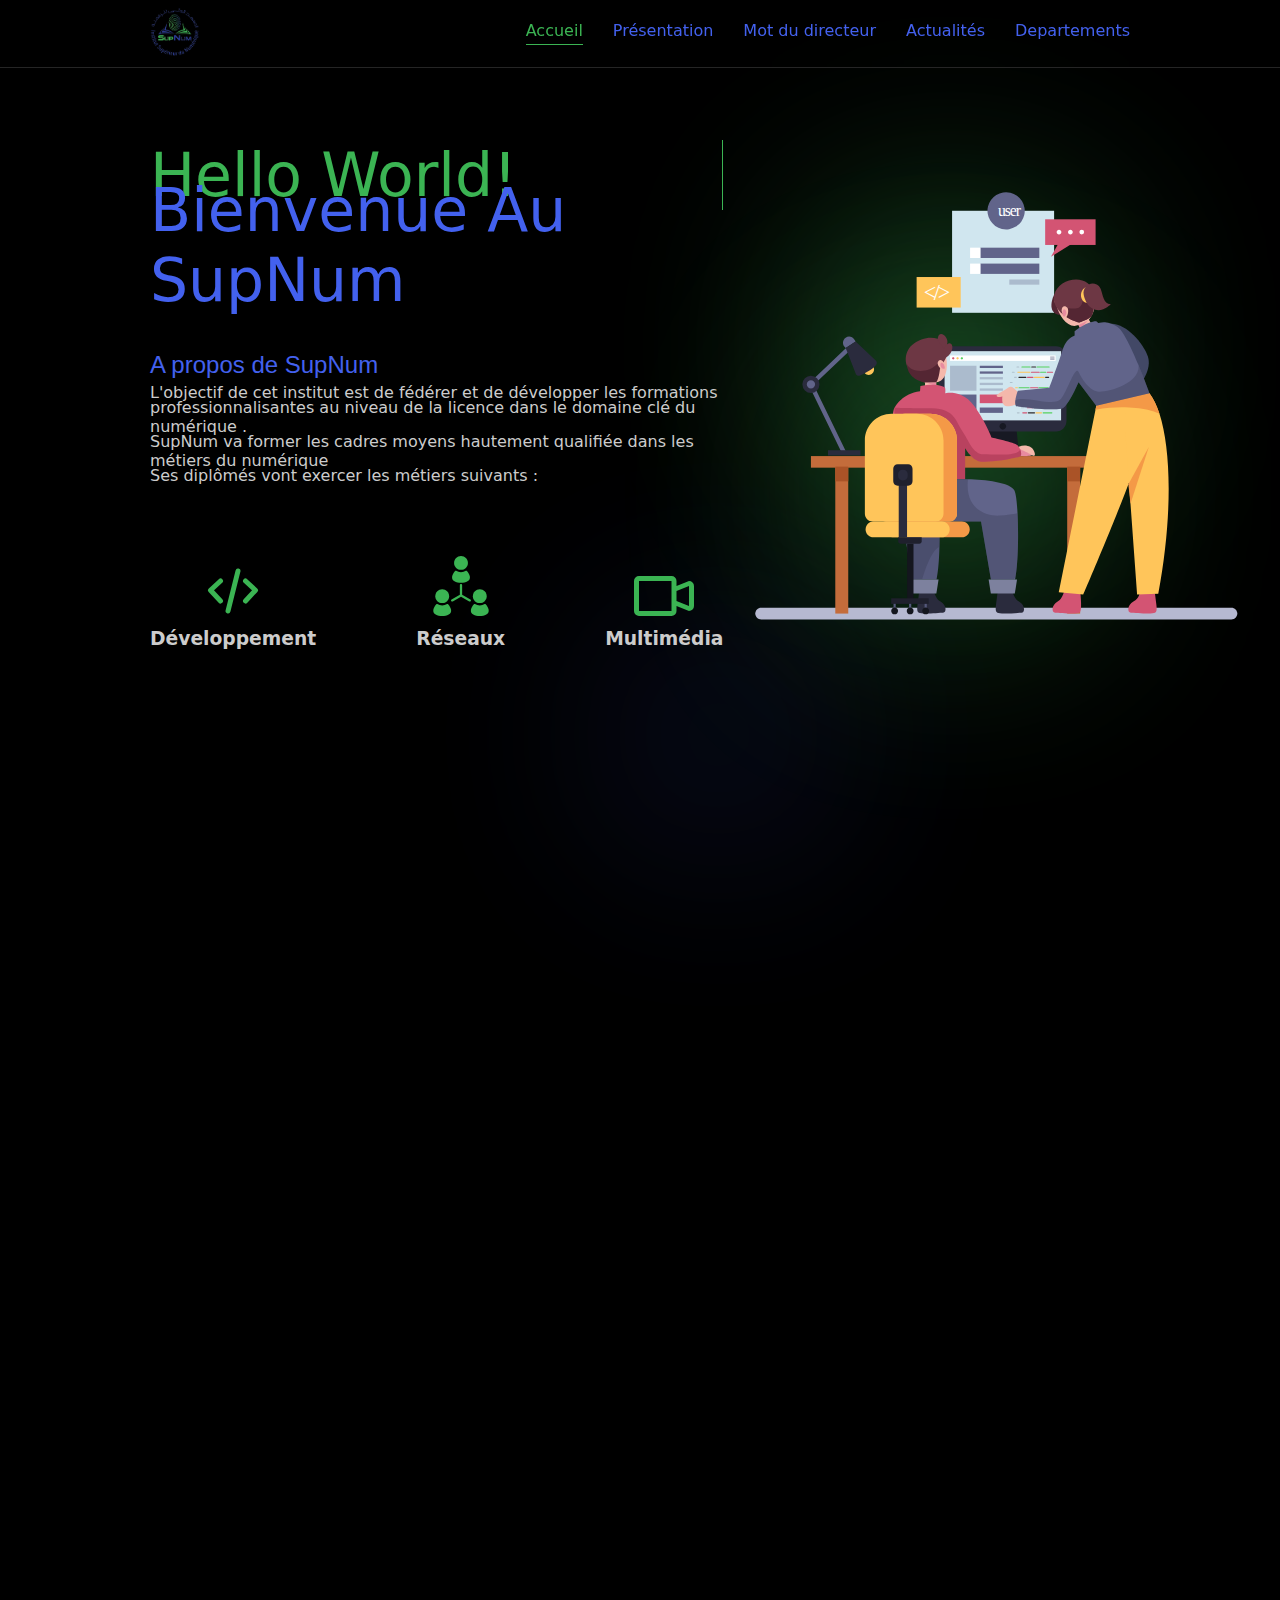
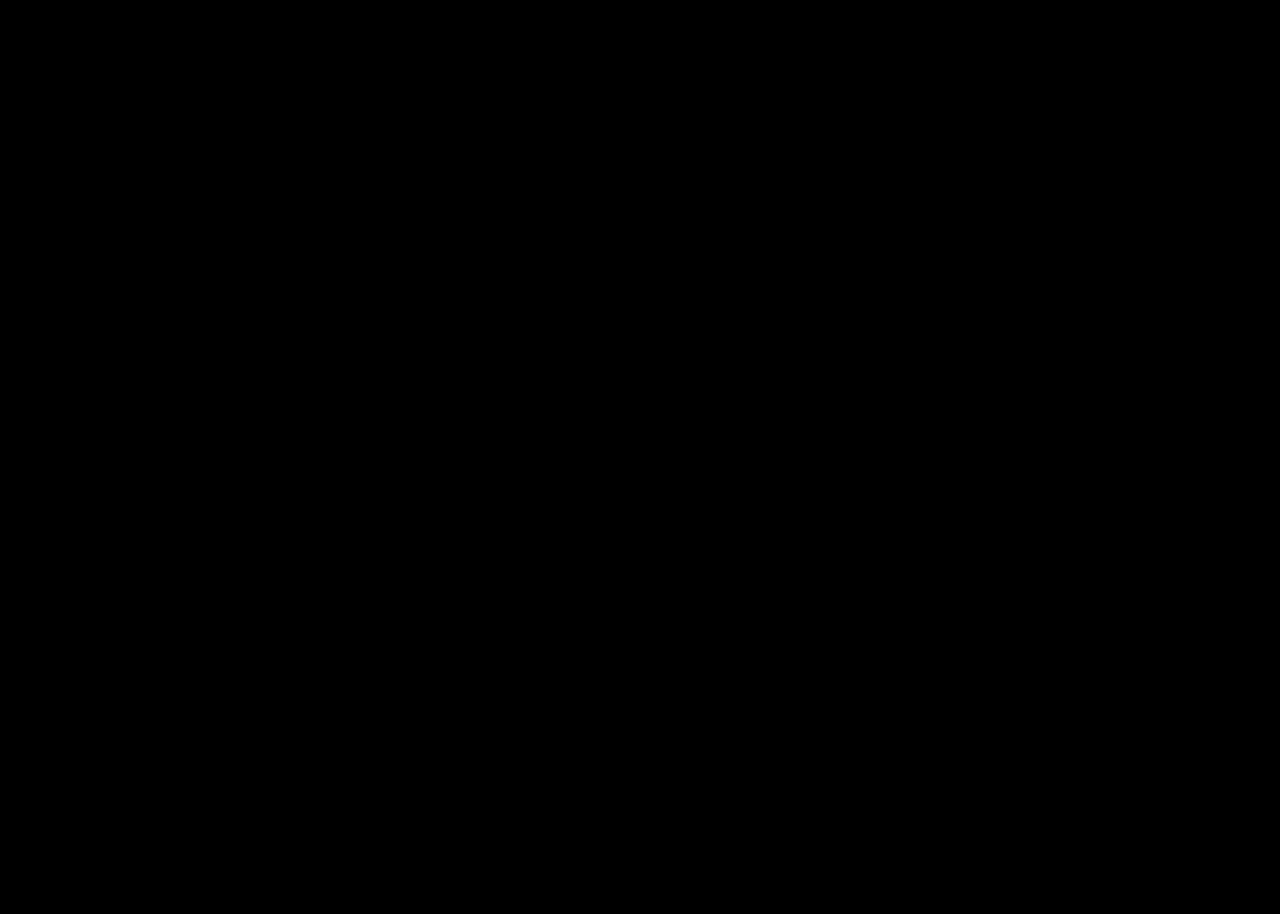
<file: index.html>
<!DOCTYPE html>
<html lang="en">
  <head>
    <meta charset="UTF-8" />
    <meta name="viewport" content="width=device-width, initial-scale=1.0" />
    <title>Home</title>
    <link rel="stylesheet" href="styles.css" />
    <link rel="icon" href="src/logo-supnum2.png" />
  </head>
  <body>
    
    <div class="nav-bar-container">
      <div class="nav-bar">
        <div clas="nav-bar-left">
          <img src="src/logo-supnum2.png" alt="logo" class="logo" />
        </div>
        <div class="nav-bar-right">
          <a href="index.html" class="nav-link activated">Accueil</a>
          <a href="presentation.html" class="nav-link">Présentation</a>
          <a href="mot-directeur.html" class="nav-link">Mot du directeur</a>
          <a href="actualites.html" class="nav-link">Actualités</a>
          <a href="departements.html" class="nav-link">Departements</a>
        </div>
      </div>
    </div>
    <main>
    <header>
      <div class="background">
        <div class="bubble" id="bubble1"></div>
        <div class="bubble" id="bubble2"></div>
        <div class="bubble" id="bubble3"></div>
        <div class="bubble" id="bubble4"></div>
        <div class="bubble" id="bubble5"></div>
        <div class="bubble" id="bubble6"></div>
        <!-- <div class="bubble" id="bubble7"></div>
        <div class="bubble" id="bubble8"></div>
        <div class="bubble" id="bubble9"></div>
        <div class="bubble" id="bubble10"></div>
        <div class="bubble" id="bubble11"></div>
        <div class="bubble" id="bubble12"></div> -->
      </div>

    </header>

      <section class="hero scroll-section">
        <div class="left-side">
          <div class="hello">
            <h1 class="first-title">Hello World!</h1>
            <h1 class="second-title">Bienvenue Au SupNum</h1>
            <p class="third-title">A propos de SupNum</p>
            <p class="explique prem">
              L'objectif de cet institut est de fédérer et de développer les
              formations</p>
              <p class="explique  deux">professionnalisantes au niveau de la licence dans le domaine clé du numérique .
                
              </p>
            
            <p class="explique troi"> SupNum va former les
              cadres moyens hautement qualifiée dans les métiers du numérique
            </p>
            <p class="explique quatre">Ses diplômés vont exercer
              les métiers suivants :</p>
            </p>
          </div>
          <div class="photos">
            <div class="Aphotos">
              <img src="src/code-svgrepo-com.svg" />
              <h3>Développement</h3>
            </div>
            <div class="Bphotos">
              <img src="src/network-1-svgrepo-com.svg" />
              <h3>Réseaux</h3>
            </div>
            <div class="Cphotos">
              <img src="src/video-camera.svg" />
              <h3>Multimédia</h3>
            </div>
          </div>
        </div>
        <div class="right-side">
          <img src="src/hero-image.svg" />
        </div>
      </section>

      <section class="presentation scroll-section scroll-slow">
        <div class="presentation-left">
          <h2 class="presentation-left-text1">Facilitez Votre Parcours</h2>
          <h2 class="presentation-left-text2">Académique Avec les</h2>
          <h2 class="presentation-left-text3">E-Services de SupNum</h2>
        </div>
        <div class="presentation-right">
          <p class="presentation-right-text1">
            Nous mettons à votre disposition une gamme complète de services
            électroniques
          </p>
          <p class="presentation-right-text2">
            conçus pour améliorer votre expérience académique et administrative.
            Notre
          </p>
          <p class="presentation-right-text3">
            objectif est de vous offrir un accès fluide à tous les outils et
            plateformes dont vous
          </p>
          <p class="presentation-right-text4">
            avez besoin, adaptés aux étudiants, au personnel, et aux visiteurs
          </p>
          <div class="presentation-right-button">
            <button>En savoir plus<img src="src/arrow-right.svg" /></button>
          </div>
        </div>
      </section>

      <section class="cardes scroll-section scroll-slower">
        <div class="carde carde-1" id="card-1">
          <div class="carde-content">
            <h2 class="cardes-text cardes-text1">Pour le Personnel</h2>
            <h2 class="cardes-text cardes-text2">et les Employés</h2>
            <img src="src/employee-group-svgrepo-com.svg" />
          </div>
        </div>
        <div class="carde carde-2" id="card-2">
          <div class="carde-content">
            <h2 class="cardes-text cardes-text3">Pour les Étudiants</h2>
            <img src="src/graduate-svgrepo-com.svg" />
          </div>
        </div>
        <div class="carde carde-3" id="card-3">
          <div class="carde-content">
            <h2 class="cardes-text cardes-text4">Pour les Visiteurs</h2>
            <img src="src/visitor-identification-svgrepo-com.svg" />
          </div>
        </div>
      </section>

      <section class="dates-importantes scroll-section scroll-slow">
        <div class="dates-left">
          <h2 class="dates-titre">Titre des dates</h2>
          <div class="title-dates">
            <br />
            <p class="title1-date title-date">Nomination du directeur Général</p>
            <p class="title2-date title-date" id="creation">Création</p>
            <p class="title3-date title-date">
              Formalités d'inscription 2021-2022
            </p>
          </div>
          <div class="dates-left-headlines">
            <h4 class="headline-paragraphe1 headline Nomination">
              Nomination de M. Cheikh
            </h4>
            <h4 class="headline-paragraphe2 headline Nomination">
              Ould Dhib au poste de
            </h4>
            <h4 class="headline-paragraphe3 headline Nomination">
              Directeur Général de
            </h4>
            <h4 class="headline-paragraphe4 headline Nomination">SupNum</h4>
          </div>
          <div class="dates-left-contenue">
            <p class="paragraphe1 contenue Nomination">
              Par décret du Président de la République Islamique de la Mauritanie
              en date du 13
            </p>
            <p class="paragraphe2 contenue Nomination">
              octobre 2021, Mr. cheikh Ould Dhib est nommé directeur Général de
              Minstitut supérieur
            </p>
            <p class="paragraphe3 contenue Nomination">
              du numérique SupNum à Nouakchott .
            </p>
            <p class="paragraphe4 contenue Nomination">
              Cheikh Dhib maître de conférences, ancien coordinateur Master
              Professionnel en
            </p>
            <p class="paragraphe5 contenue Nomination">
              Informatique Appliquée à la Gestion MPIAG en département
              informatique
            </p>
            <p class="paragraphe6 contenue Nomination">ISCAE Mauritanie .</p>
          </div>
        </div>
        <div class="dates-right">
          <h2 class="dates-right-text1 second-title">Dates</h2>
          <h2 class="dates-right-text2 second-title">importantes</h2>
          <img
            src="src/WhatsApp Image 2024-12-30 à 08.09.17_eabddf77.jpg"
            class="Nomination"
          />
        </div>
      </section>
    </main>

    <footer>
      <div class="row">
        <div class="col">
          <img class="logo-footer" src="src/logo-supnum2.png" />
          <p class="title-footer">L'Institut Supérieur du Numérique (SupNum)</p>
          <p class="paragraphe-footer paragraphe-footer1">
            est une institution dédiée à la formation
          </p>
          <p class="paragraphe-footer paragraphe-footer2">
            en informatique et aux métiers du
          </p>
          <p class="paragraphe-footer paragraphe-footer3">
            numérique en Mauritanie.
          </p>
          <h7>Developed by Kaber Sidi</h7>
        </div>
        <div class="col">
          <h3>
            Départements
            <div class="underline"><span></span></div>
          </h3>
          <p>DSI</p>
          <p>RSS</p>
          <p>CNM</p>
        </div>
        <div class="col">
          <h3>
            liens
            <div class="underline"><span></span></div>
          </h3>
          <ul>
            <li><a href="index.html">Accueil</a></li>
            <li><a href="presentation.html">Présentation</a></li>
            <li><a href="mot-directeur.html">Mot du directeur</a></li>
            <li><a href="actualites.html">Actualités</a></li>
            <li><a href="departements.html">Départements</a></li>
          </ul>
        </div>
        <div class="col">
          <h3>
            Contact
            <div class="underline"><span></span></div>
          </h3>
          <div class="phone-flex">
            <img src="src/phone-svgrepo-com.svg" />
            <p class="phone">+222 45 24 45 44</p>
          </div>
          <div class="mail-flex">
            <img src="src/mail-alt-svgrepo-com.svg" />
            <p class="mail">contact@supnum.mr</p>
          </div>
          <div class="social-icons">
            <img class="facebook" src="src/facebook-svgrepo-com.svg" />
            <img class="youtube" src="src/youtube-168-svgrepo-com.svg" />
            <img class="x" src="src/x-social-media-logo-icon.svg" />
          </div>
        </div>
      </div>
      <hr />
      <h8 class="copyright"
        >© 2025 Institut Supérieur du Numérique. All rights reserved. | Privacy
        Policy | Terms of Service</h8>
    </footer>
    <script src="main.js"></script>
  </body>
</html>
</file>
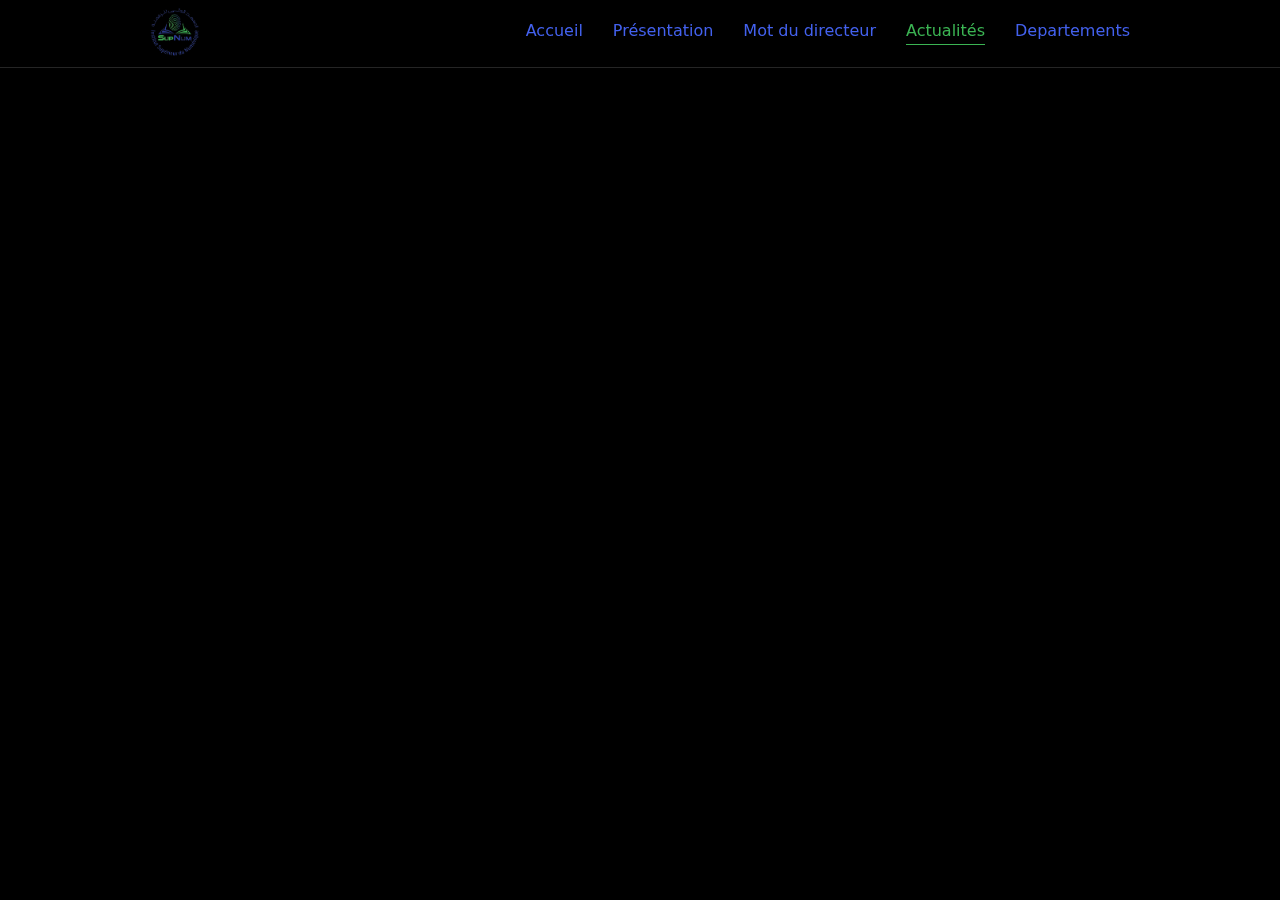
<file: actualites.html>
<!DOCTYPE html>
<html lang="en">
  <head>
    <meta charset="UTF-8" />
    <meta name="viewport" content="width=device-width, initial-scale=1.0" />
    <title>Actualités - SupNum</title>
    <link rel="stylesheet" href="styles.css" />
    <link rel="icon" href="src/logo-supnum2.png" />
  </head>
  <body>
    <div class="nav-bar-container">
      <div class="nav-bar">
        <div clas="nav-bar-left">
          <img src="src/logo-supnum2.png" alt="logo" class="logo" />
        </div>
        <div class="nav-bar-right">
          <a href="index.html" class="nav-link">Accueil</a>
          <a href="presentation.html" class="nav-link">Présentation</a>
          <a href="mot-directeur.html" class="nav-link">Mot du directeur</a>
          <a href="actualites.html" class="nav-link activated">Actualités</a>
          <a href="departements.html" class="nav-link">Departements</a>
        </div>
      </div>
    </div>
<!-- 
    <main>
      <section class="news-section">
        <h1>Actualités</h1>

        <div class="news-grid">
          <article class="news-card">
            <div class="news-image">
              <img
                src="src/WhatsApp Image 2024-12-30 à 08.09.17_eabddf77.jpg"
                alt="Nomination du directeur"
              />
            </div>
            <div class="news-content">
              <h2>Nomination du Directeur Général</h2>
              <p class="news-date">13 octobre 2021</p>
              <p class="news-excerpt">
                M. Cheikh Ould Dhib a été nommé directeur Général de l'Institut
                supérieur du numérique SupNum à Nouakchott.
              </p>
              <a href="#" class="read-more">Lire la suite</a>
            </div>
          </article>

          <article class="news-card">
            <div class="news-image">
              <img src="src/inscription.jpg" alt="Inscriptions" />
            </div>
            <div class="news-content">
              <h2>Ouverture des Inscriptions 2024-2025</h2>
              <p class="news-date">Prochainement</p>
              <p class="news-excerpt">
                Les inscriptions pour l'année académique 2024-2025 seront
                bientôt ouvertes. Restez à l'écoute pour plus d'informations.
              </p>
              <a href="#" class="read-more">Lire la suite</a>
            </div>
          </article>

          <article class="news-card">
            <div class="news-image">
              <img src="src/partnership.jpg" alt="Partenariat" />
            </div>
            <div class="news-content">
              <h2>Nouveaux Partenariats</h2>
              <p class="news-date">En cours</p>
              <p class="news-excerpt">
                SupNum développe activement des partenariats avec des
                entreprises du secteur numérique pour enrichir son offre de
                formation.
              </p>
              <a href="#" class="read-more">Lire la suite</a>
            </div>
          </article>
        </div>
      </section>
    </main>

    <footer>
      <div class="row">
        <div class="col">
          <img class="logo-footer" src="src/logo-supnum2.png" />
          <p class="title-footer">L'Institut Supérieur du Numérique (SupNum)</p>
          <p class="paragraphe-footer paragraphe-footer1">
            est une institution dédiée à la formation
          </p>
          <p class="paragraphe-footer paragraphe-footer2">
            en informatique et aux métiers du
          </p>
          <p class="paragraphe-footer paragraphe-footer3">
            numérique en Mauritanie.
          </p>
          <h7>Developed by Kaber Sidi</h7>
        </div>
        <div class="col">
          <h3>
            Départements
            <div class="underline"><span></span></div>
          </h3>
          <p>DSI</p>
          <p>RSS</p>
          <p>CNM</p>
        </div>
        <div class="col">
          <h3>
            liens
            <div class="underline"><span></span></div>
          </h3>
          <ul>
            <li><a href="index.html">Accueil</a></li>
            <li><a href="presentation.html">Présentation</a></li>
            <li><a href="mot-directeur.html">Mot du directeur</a></li>
            <li><a href="actualites.html">Actualités</a></li>
            <li><a href="departements.html">Départements</a></li>
          </ul>
        </div>
        <div class="col">
          <h3>
            Contact
            <div class="underline"><span></span></div>
          </h3>
          <div class="phone-flex">
            <img src="src/phone-svgrepo-com.svg" />
            <p class="phone">+222 45 24 45 44</p>
          </div>
          <div class="mail-flex">
            <img src="src/mail-alt-svgrepo-com.svg" />
            <p class="mail">contact@supnum.mr</p>
          </div>
          <div class="social-icons">
            <img class="facebook" src="src/facebook-svgrepo-com.svg" />
            <img class="youtube" src="src/youtube-168-svgrepo-com.svg" />
            <img class="x" src="src/x-social-media-logo-icon.svg" />
          </div>
        </div>
      </div>
      <hr />
      <h8 class="copyright"
        >© 2025 Institut Supérieur du Numérique. All rights reserved. | Privacy
        Policy | Terms of Service</h8
      >
    </footer> -->
    <script src="main.js"></script>
  </body>
</html>
</file>
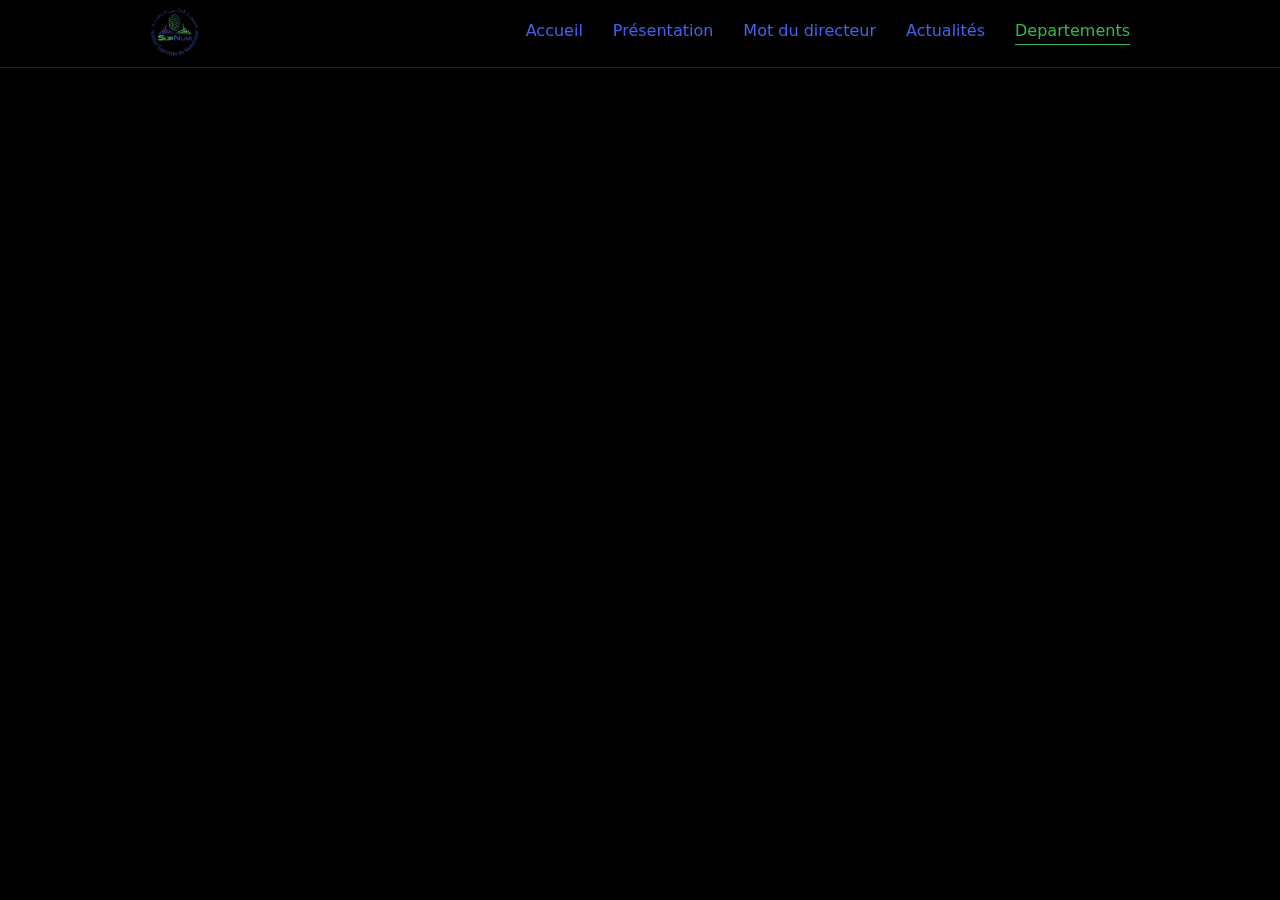
<file: departements.html>
<!DOCTYPE html>
<html lang="en">
  <head>
    <meta charset="UTF-8" />
    <meta name="viewport" content="width=device-width, initial-scale=1.0" />
    <title>Départements - SupNum</title>
    <link rel="stylesheet" href="styles.css" />
    <link rel="icon" href="src/logo-supnum2.png" />
  </head>
  <body>
    <div class="nav-bar-container">
      <div class="nav-bar">
        <div clas="nav-bar-left">
          <img src="src/logo-supnum2.png" alt="logo" class="logo" />
        </div>
        <div class="nav-bar-right">
          <a href="index.html" class="nav-link">Accueil</a>
          <a href="presentation.html" class="nav-link">Présentation</a>
          <a href="mot-directeur.html" class="nav-link">Mot du directeur</a>
          <a href="actualites.html" class="nav-link">Actualités</a>
          <a href="departements.html" class="nav-link activated"
            >Departements</a
          >
        </div>
      </div>
    </div>
<!-- 
    <main>
      <section class="departments-section">
        <h1>Nos Départements</h1>

        <div class="departments-grid">
          <article class="department-card">
            <div class="department-icon">
              <img src="src/code-svgrepo-com.svg" alt="DSI Icon" />
            </div>
            <div class="department-content">
              <h2>DSI - Développement des Systèmes d'Information</h2>
              <p class="department-description">
                Le département DSI forme des experts en développement
                d'applications et de systèmes d'information. Les étudiants
                apprennent les langages de programmation modernes, les
                frameworks populaires, et les méthodologies de développement
                agile.
              </p>
              <h3>Compétences clés :</h3>
              <ul>
                <li>Programmation web et mobile</li>
                <li>Bases de données</li>
                <li>Architecture logicielle</li>
                <li>Génie logiciel</li>
              </ul>
              <a href="#" class="learn-more">En savoir plus</a>
            </div>
          </article>

          <article class="department-card">
            <div class="department-icon">
              <img src="src/network-1-svgrepo-com.svg" alt="RSS Icon" />
            </div>
            <div class="department-content">
              <h2>RSS - Réseaux et Systèmes</h2>
              <p class="department-description">
                Le département RSS forme des spécialistes en réseaux
                informatiques et administration système. Les étudiants
                acquièrent des compétences en configuration, sécurisation et
                maintenance des infrastructures réseau.
              </p>
              <h3>Compétences clés :</h3>
              <ul>
                <li>Administration réseau</li>
                <li>Sécurité informatique</li>
                <li>Cloud computing</li>
                <li>Virtualisation</li>
              </ul>
              <a href="#" class="learn-more">En savoir plus</a>
            </div>
          </article>

          <article class="department-card">
            <div class="department-icon">
              <img src="src/video-camera.svg" alt="CNM Icon" />
            </div>
            <div class="department-content">
              <h2>CNM - Communication Numérique et Multimédia</h2>
              <p class="department-description">
                Le département CNM forme des professionnels de la communication
                numérique et du multimédia. Les étudiants développent des
                compétences en création de contenu digital et en communication
                moderne.
              </p>
              <h3>Compétences clés :</h3>
              <ul>
                <li>Design graphique</li>
                <li>Production audiovisuelle</li>
                <li>Marketing digital</li>
                <li>Animation 2D/3D</li>
              </ul>
              <a href="#" class="learn-more">En savoir plus</a>
            </div>
          </article>
        </div>
      </section>
    </main>

    <footer>
      <div class="row">
        <div class="col">
          <img class="logo-footer" src="src/logo-supnum2.png" />
          <p class="title-footer">L'Institut Supérieur du Numérique (SupNum)</p>
          <p class="paragraphe-footer paragraphe-footer1">
            est une institution dédiée à la formation
          </p>
          <p class="paragraphe-footer paragraphe-footer2">
            en informatique et aux métiers du
          </p>
          <p class="paragraphe-footer paragraphe-footer3">
            numérique en Mauritanie.
          </p>
          <h7>Developed by Kaber Sidi</h7>
        </div>
        <div class="col">
          <h3>
            Départements
            <div class="underline"><span></span></div>
          </h3>
          <p>DSI</p>
          <p>RSS</p>
          <p>CNM</p>
        </div>
        <div class="col">
          <h3>
            liens
            <div class="underline"><span></span></div>
          </h3>
          <ul>
            <li><a href="index.html">Accueil</a></li>
            <li><a href="presentation.html">Présentation</a></li>
            <li><a href="mot-directeur.html">Mot du directeur</a></li>
            <li><a href="actualites.html">Actualités</a></li>
            <li><a href="departements.html">Départements</a></li>
          </ul>
        </div>
        <div class="col">
          <h3>
            Contact
            <div class="underline"><span></span></div>
          </h3>
          <div class="phone-flex">
            <img src="src/phone-svgrepo-com.svg" />
            <p class="phone">+222 45 24 45 44</p>
          </div>
          <div class="mail-flex">
            <img src="src/mail-alt-svgrepo-com.svg" />
            <p class="mail">contact@supnum.mr</p>
          </div>
          <div class="social-icons">
            <img class="facebook" src="src/facebook-svgrepo-com.svg" />
            <img class="youtube" src="src/youtube-168-svgrepo-com.svg" />
            <img class="x" src="src/x-social-media-logo-icon.svg" />
          </div>
        </div>
      </div>
      <hr />
      <h8 class="copyright"
        >© 2025 Institut Supérieur du Numérique. All rights reserved. | Privacy
        Policy | Terms of Service</h8
      >
    </footer> -->
    <script src="main.js"></script>
  </body>
</html>
</file>
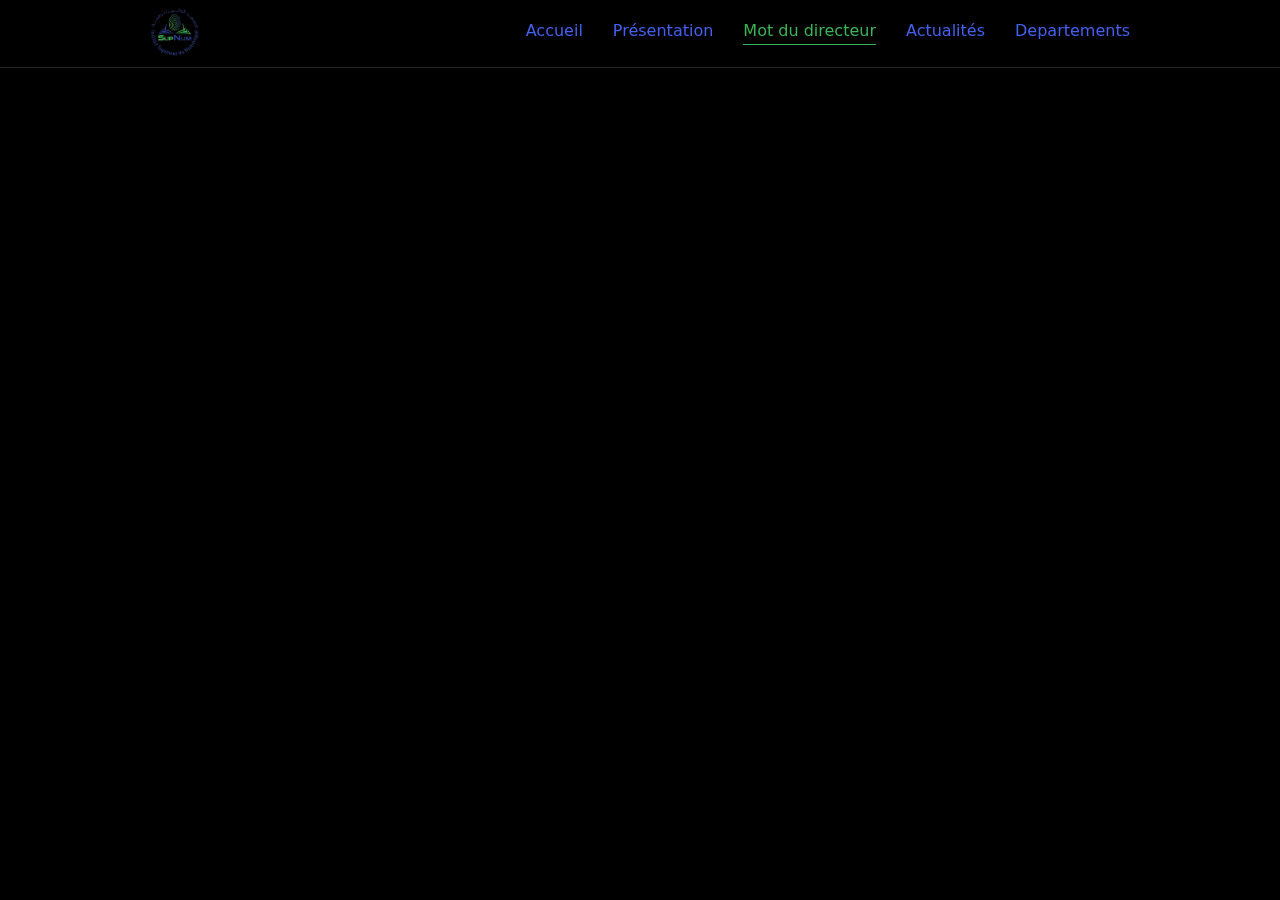
<file: mot-directeur.html>
<!DOCTYPE html>
<html lang="en">
  <head>
    <meta charset="UTF-8" />
    <meta name="viewport" content="width=device-width, initial-scale=1.0" />
    <title>Mot du Directeur - SupNum</title>
    <link rel="stylesheet" href="styles.css" />
    <link rel="icon" href="src/logo-supnum2.png" />
  </head>
  <body>
    <div class="nav-bar-container">
      <div class="nav-bar">
        <div clas="nav-bar-left">
          <img src="src/logo-supnum2.png" alt="logo" class="logo" />
        </div>
        <div class="nav-bar-right">
          <a href="index.html" class="nav-link">Accueil</a>
          <a href="presentation.html" class="nav-link">Présentation</a>
          <a href="mot-directeur.html" class="nav-link activated"
            >Mot du directeur</a
          >
          <a href="actualites.html" class="nav-link">Actualités</a>
          <a href="departements.html" class="nav-link">Departements</a>
        </div>
      </div>
    </div>

    <!-- <main>
      <section class="director-message">
        <div class="director-header">
          <div class="director-image">
            <img
              src="src/WhatsApp Image 2024-12-30 à 08.09.17_eabddf77.jpg"
              alt="Directeur SupNum"
            />
          </div>
          <div class="director-title">
            <h1>Mot du Directeur Général</h1>
            <h2>M. Cheikh Ould Dhib</h2>
            <p>Directeur Général de SupNum</p>
          </div>
        </div>

        <div class="message-content">
          <div class="message-text">
            <p>Chers étudiants, chers collègues, chers partenaires,</p>

            <p>
              C'est avec un grand plaisir que je vous accueille sur le site web
              de l'Institut Supérieur du Numérique (SupNum). Notre institut
              représente une initiative majeure dans le développement du secteur
              numérique en Mauritanie.
            </p>

            <p>
              En tant que Directeur Général, ma vision est de faire de SupNum un
              centre d'excellence en formation numérique, reconnu tant au niveau
              national qu'international. Notre mission est de former les futurs
              leaders du numérique, capables de relever les défis technologiques
              de demain.
            </p>

            <p>Nous nous engageons à :</p>
            <ul>
              <li>
                Offrir une formation de qualité alignée sur les standards
                internationaux
              </li>
              <li>
                Développer des partenariats stratégiques avec le secteur privé
              </li>
              <li>Encourager l'innovation et la recherche appliquée</li>
              <li>Promouvoir l'excellence académique et professionnelle</li>
            </ul>

            <p>
              Je vous invite à découvrir notre institut et à rejoindre notre
              communauté dynamique et innovante.
            </p>

            <div class="signature">
              <p>Cordialement,</p>
              <p>M. Cheikh Ould Dhib</p>
              <p>Directeur Général</p>
            </div>
          </div>
        </div>
      </section>
    </main>

    <footer>
      <div class="row">
        <div class="col">
          <img class="logo-footer" src="src/logo-supnum2.png" />
          <p class="title-footer">L'Institut Supérieur du Numérique (SupNum)</p>
          <p class="paragraphe-footer paragraphe-footer1">
            est une institution dédiée à la formation
          </p>
          <p class="paragraphe-footer paragraphe-footer2">
            en informatique et aux métiers du
          </p>
          <p class="paragraphe-footer paragraphe-footer3">
            numérique en Mauritanie.
          </p>
          <h7>Developed by Kaber Sidi</h7>
        </div>
        <div class="col">
          <h3>
            Départements
            <div class="underline"><span></span></div>
          </h3>
          <p>DSI</p>
          <p>RSS</p>
          <p>CNM</p>
        </div>
        <div class="col">
          <h3>
            liens
            <div class="underline"><span></span></div>
          </h3>
          <ul>
            <li><a href="index.html">Accueil</a></li>
            <li><a href="presentation.html">Présentation</a></li>
            <li><a href="mot-directeur.html">Mot du directeur</a></li>
            <li><a href="actualites.html">Actualités</a></li>
            <li><a href="departements.html">Départements</a></li>
          </ul>
        </div>
        <div class="col">
          <h3>
            Contact
            <div class="underline"><span></span></div>
          </h3>
          <div class="phone-flex">
            <img src="src/phone-svgrepo-com.svg" />
            <p class="phone">+222 45 24 45 44</p>
          </div>
          <div class="mail-flex">
            <img src="src/mail-alt-svgrepo-com.svg" />
            <p class="mail">contact@supnum.mr</p>
          </div>
          <div class="social-icons">
            <img class="facebook" src="src/facebook-svgrepo-com.svg" />
            <img class="youtube" src="src/youtube-168-svgrepo-com.svg" />
            <img class="x" src="src/x-social-media-logo-icon.svg" />
          </div>
        </div>
      </div>
      <hr />
      <h8 class="copyright"
        >© 2025 Institut Supérieur du Numérique. All rights reserved. | Privacy
        Policy | Terms of Service</h8
      >
    </footer> -->
    <script src="main.js"></script>
  </body>
</html>
</file>
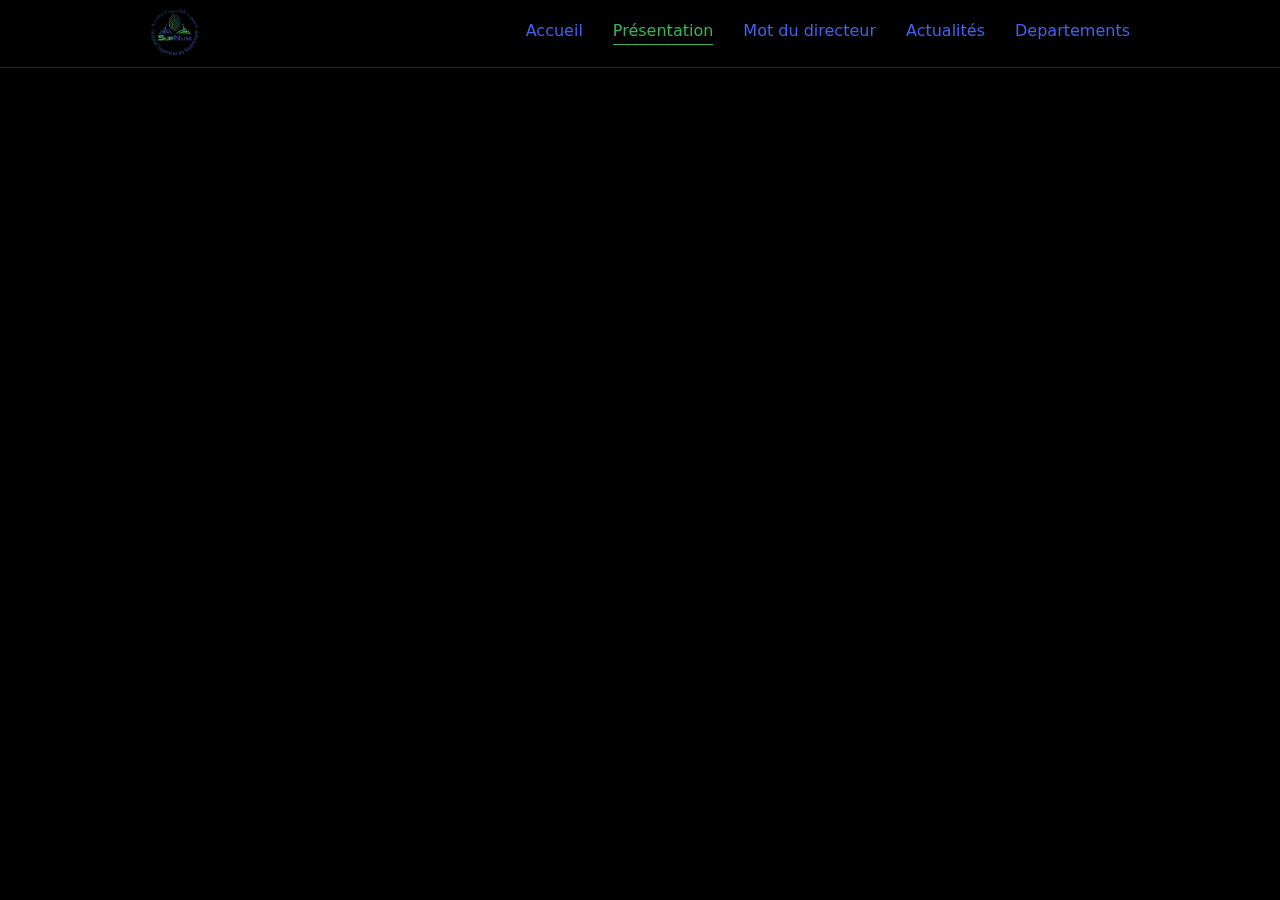
<file: presentation.html>
<!DOCTYPE html>
<html lang="en">
  <head>
    <meta charset="UTF-8" />
    <meta name="viewport" content="width=device-width, initial-scale=1.0" />
    <title>Présentation - SupNum</title>
    <link rel="stylesheet" href="styles.css" />
    <link rel="icon" href="src/logo-supnum2.png" />
  </head>
  <body>
    <div class="nav-bar-container ">
      <div class="nav-bar">
        <div clas="nav-bar-left">
          <img src="src/logo-supnum2.png" alt="logo" class="logo" />
        </div>
        <div class="nav-bar-right">
          <a href="index.html" class="nav-link">Accueil</a>
          <a href="presentation.html" class="nav-link activated"
            >Présentation</a
          >
          <a href="mot-directeur.html" class="nav-link">Mot du directeur</a>
          <a href="actualites.html" class="nav-link">Actualités</a>
          <a href="departements.html" class="nav-link">Departements</a>
        </div>
      </div>
    </div>

    <!-- <main>
      <section class="presentation-page">
        <div class="page-header">
          <h1>Présentation de SupNum</h1>
        </div>
        <div class="presentation-content">
          <div class="presentation-text">
            <h2>Notre Mission</h2>
            <p>
              L'Institut Supérieur du Numérique (SupNum) est une institution
              d'excellence dédiée à la formation des futurs leaders du numérique
              en Mauritanie. Notre mission est de fournir une éducation de
              qualité dans les domaines du développement informatique, des
              réseaux et du multimédia.
            </p>

            <h2>Nos Objectifs</h2>
            <ul>
              <li>
                Former des professionnels hautement qualifiés dans le domaine du
                numérique
              </li>
              <li>
                Développer des formations professionnalisantes au niveau licence
              </li>
              <li>
                Répondre aux besoins du marché du travail en matière de
                compétences numériques
              </li>
              <li>Contribuer au développement numérique de la Mauritanie</li>
            </ul>

            <h2>Notre Vision</h2>
            <p>
              SupNum aspire à devenir un centre d'excellence reconnu dans la
              formation numérique en Afrique de l'Ouest, en offrant des
              programmes innovants et adaptés aux besoins du marché.
            </p>
          </div>
        </div>
      </section>
    </main>

    <footer>
      <div class="row">
        <div class="col">
          <img class="logo-footer" src="src/logo-supnum2.png" />
          <p class="title-footer">L'Institut Supérieur du Numérique (SupNum)</p>
          <p class="paragraphe-footer paragraphe-footer1">
            est une institution dédiée à la formation
          </p>
          <p class="paragraphe-footer paragraphe-footer2">
            en informatique et aux métiers du
          </p>
          <p class="paragraphe-footer paragraphe-footer3">
            numérique en Mauritanie.
          </p>
          <h7>Developed by Kaber Sidi</h7>
        </div>
        <div class="col">
          <h3>
            Départements
            <div class="underline"><span></span></div>
          </h3>
          <p>DSI</p>
          <p>RSS</p>
          <p>CNM</p>
        </div>
        <div class="col">
          <h3>
            liens
            <div class="underline"><span></span></div>
          </h3>
          <ul>
            <li><a href="index.html">Accueil</a></li>
            <li><a href="presentation.html">Présentation</a></li>
            <li><a href="mot-directeur.html">Mot du directeur</a></li>
            <li><a href="actualites.html">Actualités</a></li>
            <li><a href="departements.html">Départements</a></li>
          </ul>
        </div>
        <div class="col">
          <h3>
            Contact
            <div class="underline"><span></span></div>
          </h3>
          <div class="phone-flex">
            <img src="src/phone-svgrepo-com.svg" />
            <p class="phone">+222 45 24 45 44</p>
          </div>
          <div class="mail-flex">
            <img src="src/mail-alt-svgrepo-com.svg" />
            <p class="mail">contact@supnum.mr</p>
          </div>
          <div class="social-icons">
            <img class="facebook" src="src/facebook-svgrepo-com.svg" />
            <img class="youtube" src="src/youtube-168-svgrepo-com.svg" />
            <img class="x" src="src/x-social-media-logo-icon.svg" />
          </div>
        </div>
      </div>
      <hr />
      <h8 class="copyright"
        >© 2025 Institut Supérieur du Numérique. All rights reserved. | Privacy
        Policy | Terms of Service</h8
      >
    </footer> -->
    <script src="main.js"></script>
  </body>
</html>
</file>
<file: styles.css>
/*Body start*/

* {
  /* box-sizing: border-box; */
  font-family: system-ui, -apple-system, BlinkMacSystemFont, "Segoe UI", Roboto,
    sans-serif;
}

html {
  overflow-x: hidden;
}

body {
  font-family: "Segoe UI", Tahoma, Geneva, Verdana, sans-serif;
  overflow-x: hidden;
  background-color: black;
  margin: 0;
}

body::-webkit-scrollbar {
  display: none;
}

/* Lenis CSS Settings */
html.lenis {
  height: auto;
}

.lenis.lenis-smooth {
  scroll-behavior: auto;
}

.lenis.lenis-smooth [data-lenis-prevent] {
  overscroll-behavior: contain;
}

.lenis.lenis-stopped {
  overflow: hidden;
}

.lenis.lenis-scrolling iframe {
  pointer-events: none;
}
/* End Lenis CSS Settings */

main {
  padding-top: 100px;
  padding-left: 150px;
  padding-right: 150px;
  background-color: black;
  z-index: 10;
  position: relative;
}

.scroll-section {
  opacity: 0;
  transform: translateY(50px);
  transition: all 1s cubic-bezier(0.645, 0.045, 0.355, 1);
}

.scroll-section.visible {
  opacity: 1;
  transform: translateY(0);
}

/*Body end*/

/*background start*/
.bubble {
  position: absolute;
  filter: blur(120px);
  opacity: 0;
  transition: opacity 2s ease;
  z-index: -10;
}
/* #bubble1 {
  background: #4361ee;
} */
#bubble2 {
  background: #4361ee;
}
#bubble2 {
  background: #4361ee;
}
#bubble3 {
  background: #3bb453;
}
#bubble4 {
  background: #3bb453;
}
#bubble5 {
  background: #4361ee;
}
#bubble6 {
  background: #3bb453;
}
#bubble7 {
  background: #4361ee;
  bottom: 0px;
}
#bubble8 {
  background: #3bb453;
  bottom: 0px;
}
#bubble9 {
  background: #4361ee;
  bottom: 0px;
}
#bubble10 {
  background: #3bb453;
  bottom: 0px;
}
#bubble11 {
  background: #4361ee;
  bottom: 0px;
}
#bubble12 {
  background: #3bb453;
  bottom: 0px;
}
/*background end*/

/*nav start*/
.nav-bar-container {
  position: fixed;
  top: 0;
  left: 0;
  right: 0;
  z-index: 100;
  padding: 6.5px 150px;
  backdrop-filter: blur(15px);
  border-bottom: 1px solid #252525;
  transition: transform 0.8s ease;
}

.nav-bar-container.hidden {
  transform: translateY(-100%);
}

.nav-bar {
  display: flex;
  justify-content: space-between;
  align-items: center;
  width: 100%;
}

.logo {
  width: 50px;
  cursor: pointer;
}

.nav-bar-right {
  display: flex;
  gap: 30px;
  align-items: center;
}

.nav-link {
  position: relative;
  text-decoration: none;
  color: #4361ee;
  transition: all 0.3s ease;
  padding-bottom: 5px;
}

.nav-link::after {
  content: "";
  position: absolute;
  width: 100%;
  transform: scaleX(0);
  height: 1px;
  bottom: 0;
  left: 0;
  background-color: #3bb453;
  transform-origin: bottom right;
  transition: transform 0.3s ease;
}

.nav-link:hover::after {
  transform: scaleX(1);
  transform-origin: bottom left;
}

.nav-link.activated {
  color: #3bb453;
}

.nav-link.activated::after {
  transform: scaleX(1);
}
/*nav end*/

/*Hello start*/
.first-title {
  color: #3bb453;
  font-size: 60px;
  font-weight: 400;
  white-space: nowrap;
  overflow: hidden;
  border-right: 1px solid #3bb453;
  animation: typing 1.5s steps(22) forwards, blink 1.2s infinite;
}
.second-title {
  position: relative;
  top: -75px;
  color: #4361ee;
  font-size: 60px;
  font-weight: 400;
}
.third-title {
  position: relative;
  top: -80px;
  font-family: "Franklin Gothic Medium", "Arial Narrow", Arial, sans-serif;
  font-size: x-large;
  color: #4361ee;
}
.explique {
  position: relative;
  color: #ccc;
  top: -100px;
}
.deux {
  position: relative;
  top: -120px;
}
.troi {
  position: relative;
  top: -140px;
}
.quatre {
  position: relative;
  top: -160px;
}

.photos h3 {
  position: relative;
  top: -25px;
  color: #ccc;
}

.photos {
  position: relative;
  top: -100px;
  display: flex;
  gap: 100px;
}

.Aphotos {
  text-align: center;
  cursor: pointer;
}

.Aphotos img {
  height: 60px;
  width: 60px;
}

.Aphotos h3 {
  padding-top: 10px;
}

.Bphotos {
  text-align: center;
  cursor: pointer;
}

.Bphotos img {
  position: relative;
  top: -5px;
  height: 60px;
  width: 60px;
}

.Bphotos h3 {
  padding-top: 10px;
}

.Cphotos {
  text-align: center;
  cursor: pointer;
}

.Cphotos img {
  position: relative;
  top: 5px;
  height: 60px;
  width: 60px;
}

.Cphotos h3 {
  padding-top: 10px;
}

.hero {
  display: flex;
  justify-content: space-between;
}

.right-side {
  position: relative;
  display: flex;
  justify-content: center;
  align-items: center;
}
.right-side img {
  position: relative;
  top: -40px;
  width: 550px;
}
/*Hello end*/

/*Presentation start*/
.presentation-left {
  position: relative;
  top: -70px;
  color: #ccc;
  font-size: 25px;
}

.presentation-left-text1 {
  font-weight: 400;
}

.presentation-left-text2 {
  position: relative;
  top: -45px;
  font-weight: 400;
}

.presentation-left-text3 {
  position: relative;
  top: -90px;
  font-weight: 400;
}

.presentation-right {
  position: relative;
  top: -30px;
  color: #ccc;
}

.presentation-right-text1 {
  position: relative;
  font-size: 10px;
}

.presentation-right-text2 {
  position: relative;
  top: -10px;
  font-size: 10px;
}

.presentation-right-text3 {
  position: relative;
  top: -20px;
  font-size: 10px;
}

.presentation-right-text4 {
  position: relative;
  top: -30px;
  font-size: 10px;
}

.presentation-right-button {
  position: relative;
  top: -60px;
}

.presentation-right-button button {
  position: relative;
  top: 30px;
  background-color: #3bb453;
  color: #ccc;
  border-radius: 20px;
  border: none;
  padding: 5px 12px;
  padding-bottom: 10px;
  cursor: pointer;
  transition: all 0.3s ease;
}

.presentation-right-button button:active {
  transform: scale(0.9);
}

.presentation-right-button img {
  position: relative;
  transform: rotate(45deg);
  top: 6px;
  left: 5px;
  transition: all 0.3s ease;
}
.presentation-right-button button:hover img {
  transform: rotate(0deg);
}
.presentation {
  position: relative;
  top: 20px;
  display: flex;
  gap: 200px;
}
/*Presentation end*/

/*Cadres start*/
.cardes-text1,
.cardes-text {
  color: #ccc;
  position: relative;
  left: 12px;
  top: -20px;
  font-weight: 400;
  font-size: 28px;
}

.cardes-text2 {
  color: #ccc;
  position: relative;
  top: -70px;
  left: 10px;
  font-weight: 400;
  font-size: 28px;
}

.cardes-text2-2 {
  position: relative;
  top: -47px;
}

.cardes-text3 {
  position: relative;
  top: 0px;
  left: 7px;
}

.cardes-text4 {
  position: relative;
  top: 0px;
  left: 7px;
}

.cardes {
  position: relative;
  top: -60px;
  display: flex;
  justify-content: space-between;
  perspective: 1000px;
}

.carde {
  width: 275px;
  height: 340px;
  border-radius: 20px;
  padding-left: 40px;
  padding-top: 10px;
  cursor: pointer;
  position: relative;
  transform-style: preserve-3d;
  transition: transform 0.2s ease, box-shadow 0.3s ease;
  background: none;
  box-shadow: none;
  border: 1px solid #4361ee
}

/* .carde:hover {
  box-shadow: 0 15px 40px rgba(67, 97, 238, 0.3);
} */

.carde-content {
  position: absolute;
  width: 100%;
  height: 100%;
  display: flex;
  flex-direction: column;
  justify-content: flex-start;
  align-items: flex-start;
  backface-visibility: hidden;
  border-radius: 20px;
}
.carde img {
  opacity: 0;
  animation: imageFadeIn 0.8s ease-in forwards;
}

.carde-1 img {
  position: relative;
  top: -60px;
  left: 10px;
  animation-delay: 0.3s;
}

.carde-2 img {
  position: relative;
  left: 5px;
  top: -10px;
  animation-delay: 0.3s;
}

.carde-3 img {
  position: relative;
  left: 20px;
  animation-delay: 0.3s;
}

.custom-list {
  list-style: none;
  padding-left: 40px;
}

.custom-list li {
  position: relative;
  opacity: 0;
  animation: fadeIn 0.6s ease-in forwards;
  margin-bottom: 5px;
}

.custom-list li::before {
  content: "●";
  color: #4361ee;
  font-size: 1.2em;
  position: absolute;
  left: -20px;
  top: -1px;
  opacity: 0;
  animation: bulletSlide 0.6s ease-in forwards;
}

.replacement-1,
.replacement-2,
.replacement-3 {
  position: relative;
  color: #ccc;
  font-size: 16px;
  font-weight: 400;
  list-style: none;
}

.replacement-1 {
  top: -55px;
  right: 10px;
}

.replacement-2 {
  top: 0px;
  right: 10px;
}

.replacement-3 {
  top: 0px;
  right: 10px;
}
/*Cadres end*/

/*Dates importantes start*/

.dates-titre {
  color: #4361ee;
  font-size: 18px;
  font-weight: 400;
}

.title-dates {
  position: relative;
  left: -38px;
  display: flex;
  gap: 40px;
}

.title-date {
  color: #ccc;
  font-size: 12px;
  font-weight: 400;
  transition: all 0.3s ease;
  cursor: pointer;
  position: relative;
}

.title-date:hover {
  color: #626262;
}

.title-date.active {
  color: #626262;
}

.title-date.active:after {
  transform: scaleX(1);
  transform-origin: bottom left;
}

.dates-left-headlines {
  position: relative;
  top: -38px;
}

.headline {
  color: #4361ee;
  font-size: 35px;
  font-weight: 400;
}

.headline-paragraphe1 {
  position: relative;
  top: 60px;
}

.headline-paragraphe2 {
  position: relative;
}

.headline-paragraphe3 {
  position: relative;
  top: -60px;
}

.headline-paragraphe4 {
  position: relative;
  top: -120px;
}

.dates-left-contenue {
  position: relative;
  top: -100px;
}

.contenue {
  position: relative;
  top: -40px;
  color: #ccc;
  font-size: 15px;
  font-weight: 400;
}

.paragraphe1 {
  position: relative;
  top: -78px;
}

.paragraphe2 {
  position: relative;
  top: -97px;
}

.paragraphe3 {
  position: relative;
  top: -116px;
}

.paragraphe4 {
  position: relative;
  top: -134px;
}

.paragraphe5 {
  position: relative;
  top: -153px;
}

.paragraphe6 {
  position: relative;
  top: -172px;
}

.dates-right img {
  position: relative;
  top: -170px;
  width: 487px;
  height: 322px;
  border-radius: 10px;
  object-fit: cover;
  opacity: 1;
  transform: translateX(0);
  transition: opacity 0.3s ease, transform 0.3s ease;
}

.dates-right img.fade-out {
  opacity: 0;
  transform: translateX(30px);
}

.dates-right-text2 {
  position: relative;
  top: -150px;
}

.dates-importantes {
  position: relative;
  display: flex;
  justify-content: space-between;
  height: 600px;
  margin-bottom: 380px;
}

/* Content Transitions */
.dates-left-headlines,
.dates-left-contenue {
  opacity: 1;
  transform: translateX(0);
  transition: opacity 0.3s ease, transform 0.3s ease;
}

.dates-left-headlines.fade-out,
.dates-left-contenue.fade-out {
  opacity: 0;
  transform: translateX(-30px);
}

/*Dates importantes end*/

/*footer start*/
footer {
  position: fixed;
  bottom: 0;
  padding-top: 30px;
  left: 0;
  right: 0;
  background-color: #ccc;
  color: white;
  z-index: 0;
}

.row {
  position: relative;
  left: 10px;
  width: 85%;
  margin: auto;
  display: flex;
  align-items: flex-start;
  gap: 150px;
  transition: all 0.3s ease;
}

.col {
  flex-basis: 25%;
  padding: 10px;
}

.logo-footer {
  position: relative;
  top: -12px;
  width: 80px;
  margin-bottom: 30px;
}

.col p {
  font-size: 12px;
  color: #1a1a1a;
}

.title-footer {
  position: relative;
  top: -42px;
}

.paragraphe-footer {
  position: relative;
  top: -55px;
}

.paragraphe-footer2 {
  position: relative;
  top: -67px;
}

.col h7 {
  position: relative;
  color: #3bb453;
  font-size: 15px;
  font-weight: 100;
  top: -80px;
}

.paragraphe-footer3 {
  position: relative;
  top: -80px;
}

.col h3 {
  position: relative;
  width: fit-content;
  color: #1a1a1a;
  margin-bottom: 40px;
}

.col ul li {
  position: relative;
  left: -37px;
  list-style: none;
  margin-bottom: 10px;
  font-size: 12px;
  transition: all 0.3s ease;
}

.col ul li a {
  text-decoration: none;
  color: #1a1a1a;
  transition: all 0.3s ease;
  position: relative;
}

.col ul li a:hover {
  color: #3bb453;
}

.phone-flex {
  position: relative;
  top: -12px;
  display: flex;
  gap: 5px;
}

.mail-flex {
  position: relative;
  top: -12px;
  display: flex;
  gap: 5px;
}

.phone-flex img {
  position: relative;
  top: 12px;
  width: 15px;
  height: 15px;
}

.mail-flex img {
  position: relative;
  top: -1.5px;
  width: 15px;
  height: 15px;
}

.mail {
  position: relative;
  top: -15px;
  left: 5px;
}

.social-icons {
  position: relative;
  top: -12px;
  display: flex;
  gap: 20px;
}

.social-icons img {
  position: relative;
  top: -10px;
  color: #1a1a1a;
  cursor: pointer;
  transition: all 0.3s ease;
}

.facebook {
  border-radius: 50%;
  border: 1px solid #1a1a1a;
  padding: 10px;
}
.facebook:hover {
  background-color: #3bb453;
}

.youtube {
  border-radius: 50%;
  border: 1px solid #1a1a1a;
  padding: 10px;
}
.youtube:hover {
  background-color: #3bb453;
}

.x {
  border-radius: 50%;
  border: 1px solid #1a1a1a;
  padding: 5px;
}
.x:hover {
  background-color: #3bb453;
}

hr {
  position: relative;
  top: -40px;
  width: 85%;
  border: none;
  border-bottom: 1px solid #1a1a1a;
}

.copyright {
  color: #1a1a1a;
  font-size: 12px;
  font-weight: 400;
  position: relative;
  top: -25px;
  left: 31%;
}

.underline {
  width: 100%;
  height: 5px;
  background-color: #4d4d4d;
  border-radius: 30px;
  position: absolute;
  top: 30px;
  left: 0;
  overflow: hidden;
}

.underline span {
  display: block;
  width: 15px;
  height: 100%;
  background-color: #3bb453;
  border-radius: 3px;
  position: absolute;
  top: 0;
  left: 10px;
  animation: moving 2s linear infinite;
}

/*footer end*/

/*Animation start*/
@keyframes typing {
  from {
    width: 0;
  }
  to {
    width: 53%;
  }
}
@keyframes blink {
  0%,
  100% {
    border-color: #3bb453;
  }
  50% {
    border-color: transparent;
  }
}
@keyframes bulletSlide {
  from {
    opacity: 0;
    transform: translateX(-20px);
  }
  to {
    opacity: 1;
    transform: translateX(0);
  }
}
@keyframes fadeIn {
  from {
    opacity: 0;
    transform: translateX(-10px);
  }
  to {
    opacity: 1;
    transform: translateX(0);
  }
}
@keyframes imageFadeIn {
  from {
    opacity: 0;
    transform: translateY(10px);
  }
  to {
    opacity: 1;
    transform: translateY(0px);
  }
}

@keyframes moving {
  0% {
    left: -20px;
  }
  100% {
    left: 100%;
  }
}
/*Animation end*/
</file>
